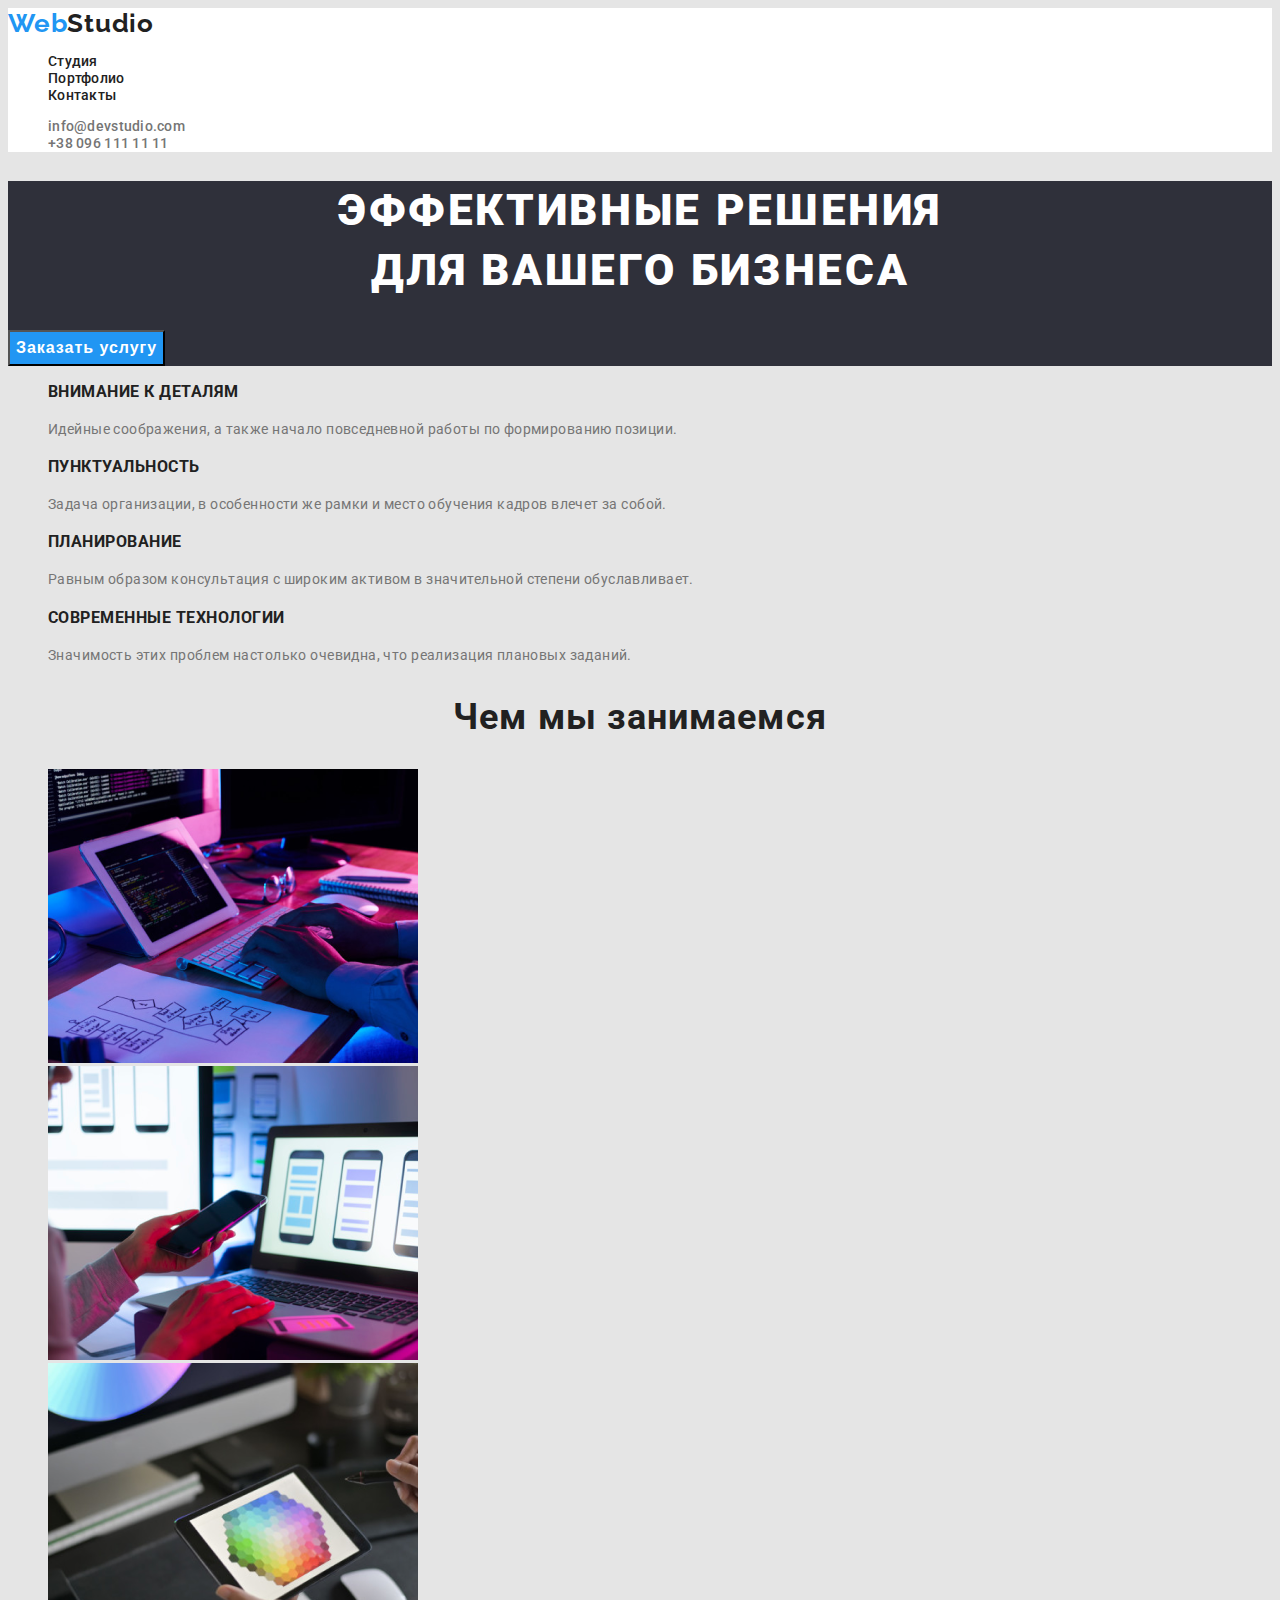
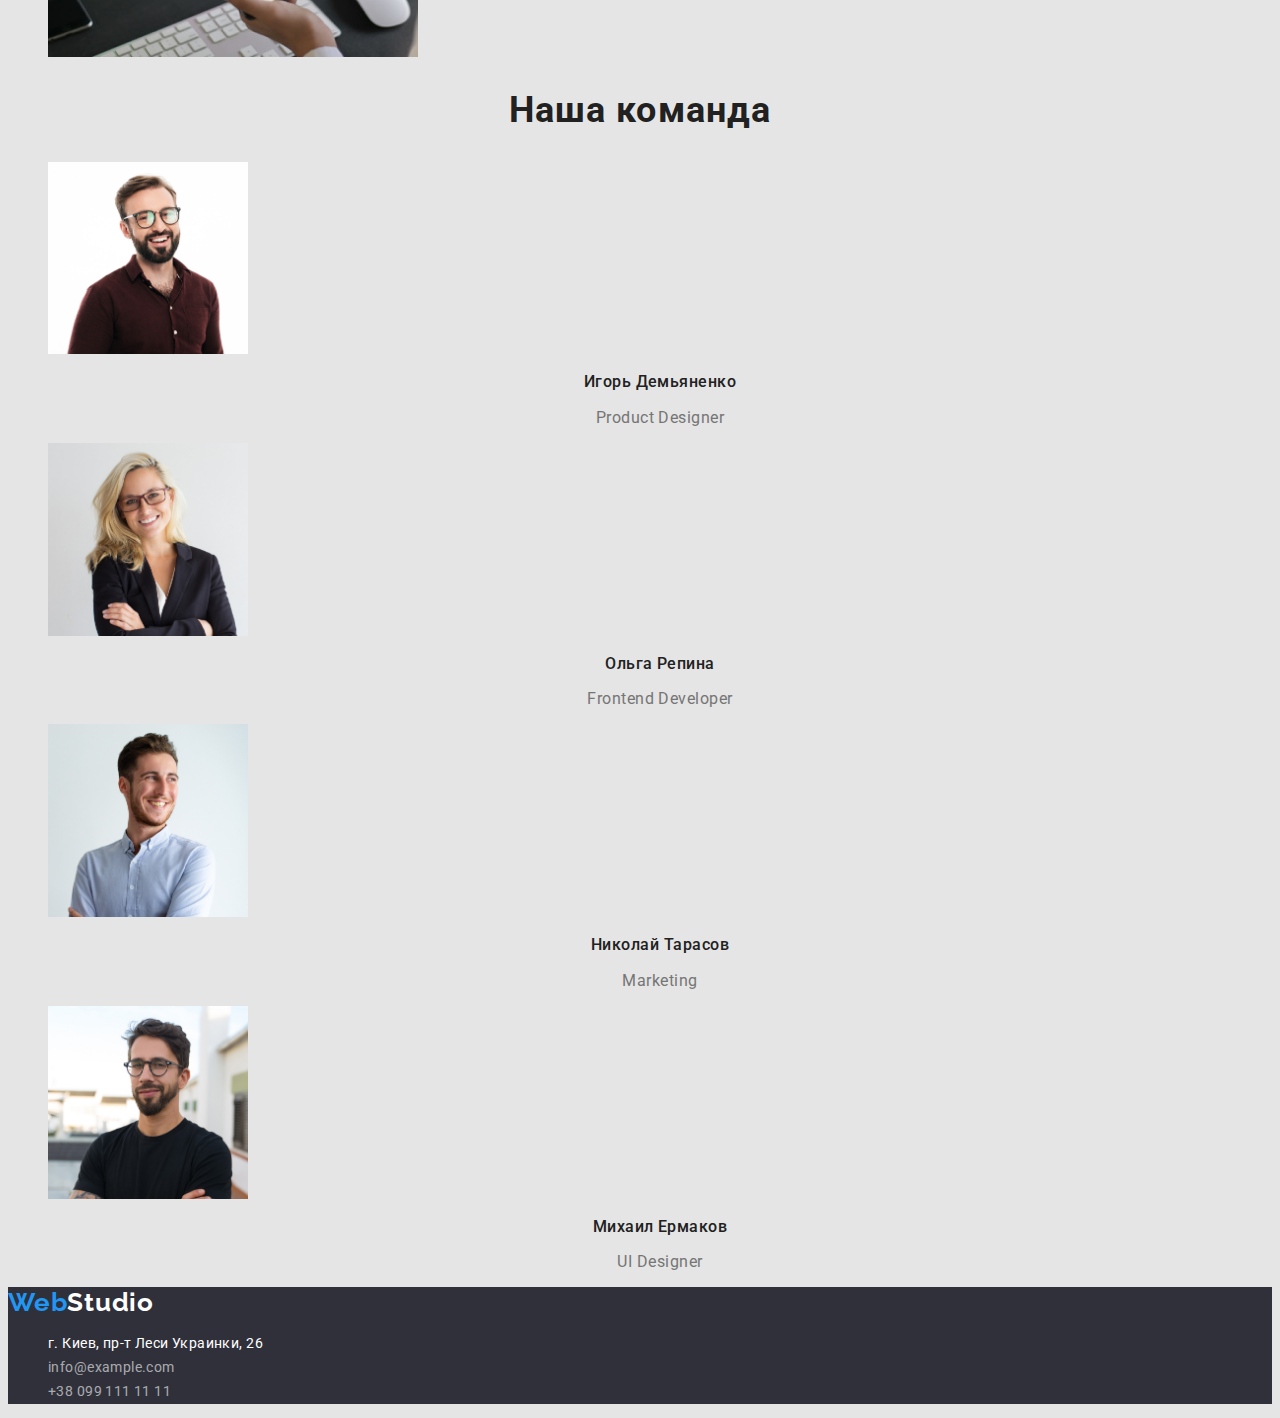
<file: index.html>
<!DOCTYPE html>
<html lang="ru">
<head>
    <meta charset="UTF-8">
    <meta http-equiv="X-UA-Compatible" content="IE=edge">
    <meta name="viewport" content="width=device-width, initial-scale=1.0">
    <title>Studio</title>
    <link rel="preconnect" href="https://fonts.googleapis.com">
    <link href="https://fonts.googleapis.com/css2?family=Raleway:wght@700&family=Roboto:wght@400;500;700;900&display=swap" rel="stylesheet">
    <link rel="preconnect" href="https://fonts.gstatic.com" crossorigin>
    <link rel="stylesheet" href="./css/styles.css">
</head>
<body>

    <!--Nav sections -->
    <header class="header">
            <nav class="header-nav">
                <a href="./index.html" class="header-logo link"><span>Web</span>Studio </a>
                    <ul class="list header-up-list">
                        <li class="header-item"><a class="header-link link" href="./index.html">Студия</a></li>
                        <li class="header-item"><a class="header-link link" href="./portfolio.html">Портфолио</a></li>
                        <li class="header-item"><a class="header-link link" href="#">Контакты</a></li>
                    </ul>
            </nav>
            <ul class="header-down-list list">
                <li class="header-item"><a class="header-mail link" href="mailto:info@example.com">info@devstudio.com</a></li>
                <li class="header-item"><a class="header-tel link" href="tel:+380991111111">+38 096 111 11 11</a></li>
            </ul>
    </header>

    <!--Main section -->
    <main class="hero">
        <!--Bisness section-->
        <section class="hero-section ">

            <h1 class="hero-title">Эффективные решения <br> для вашего бизнеса</h1>
            <button type="button" class="hero-btn">Заказать услугу</button>

         </section>

    <!--Section What are you doing-->
    <section class="section">
        <h2 class="visually-hidden">Внимание к деталям</h2>
        <ul class="details-list list">
            <li class="details-item">
                <h3 class="details-title">Внимание к деталям</h3>
                <p class="details-text">
                    Идейные соображения, а также начало повседневной работы по формированию позиции.
                </p>
            </li>
            <li class="details-item">
                <h3 class="details-title">Пунктуальность</h3>
                <p class="details-text">
                    Задача организации, в особенности же рамки и место обучения кадров влечет за собой.
                </p>
            </li>
            <li class="details-item">
                <h3 class="details-title">Планирование</h3>
                <p class="details-text">
                    Равным образом консультация с широким активом в значительной степени обуславливает.
                </p>
            </li>
            <li class="details-item">
                <h3 class="details-title">Современные технологии</h3>
                <p class="details-text">
                    Значимость этих проблем настолько очевидна, что реализация плановых заданий.
                </p>
            </li>
        </ul>
        </section>
        <section class="section">
            <h2 class="doing-title" >Чем мы занимаемся</h2>
                <ul class="doing-list list">
                    <li class="doing-item">
                        <img src="images/work_1.png" alt="work1" width="370">
                    </li>
                    <li class="doing-item">
                        <img src="images/work_2.png" alt="work2" width="370">
                    </li>
                    <li class="doing-item">
                        <img src="images/work_3.png" alt="work3" width="370">
                    </li>
                </ul>
        </section>
    <!--Team section-->
    <section class="section">
        <h2 class="team-first-title">Наша команда</h2>
        <ul class="team-list list">
            <li class="team-item">
                <img src="images/igor.jpg" alt="igor" width="200"  >
                <h3 class="team-second-title">Игорь Демьяненко</h3>
                <p class="team-text">Product Designer</p>
            </li>
            <li class="team-item">
                <img src="images/olga.jpg" alt="olga" width="200">
                <h3 class="team-second-title">Ольга Репина</h3>
                <p class="team-text">Frontend Developer</p>
            </li>
            <li class="team-item">
                <img src="images/nikolay.jpg" alt="nikolay" width="200">
                <h3 class="team-second-title">Николай Тарасов</h3>
                <p class="team-text">Marketing</p>
            </li>
            <li class="team-item">
                <img src="images/misha.jpg" alt="misha" width="200">
                <h3 class="team-second-title">Михаил Ермаков</h3>
                <p class="team-text">UI Designer</p>
            </li>
        </ul>
    </section>
    </main>

    <!--Footer section-->
<footer class="footer">
    <a href="./index.html" class="footer-logo link"><span>Web</span>Studio </a>
    <address class="footer-adress">
        <ul class="footer-list list">
            <li class="footer-item">
                <a href="#" class="footer-second-adress link">г. Киев, пр-т Леси Украинки, 26</a>  
            </li>
            <li class="footer-item">
                <a href="mailto:info@example.com" class="footer-mail link">info@example.com</a>
            </li>
            <li class="footer-item">
                <a href="tel:+380991111111" class="footer-tel link">+38 099 111 11 11</a>
            </li>
        </ul>
    </address>
</footer>

</body>
</html>
</file>
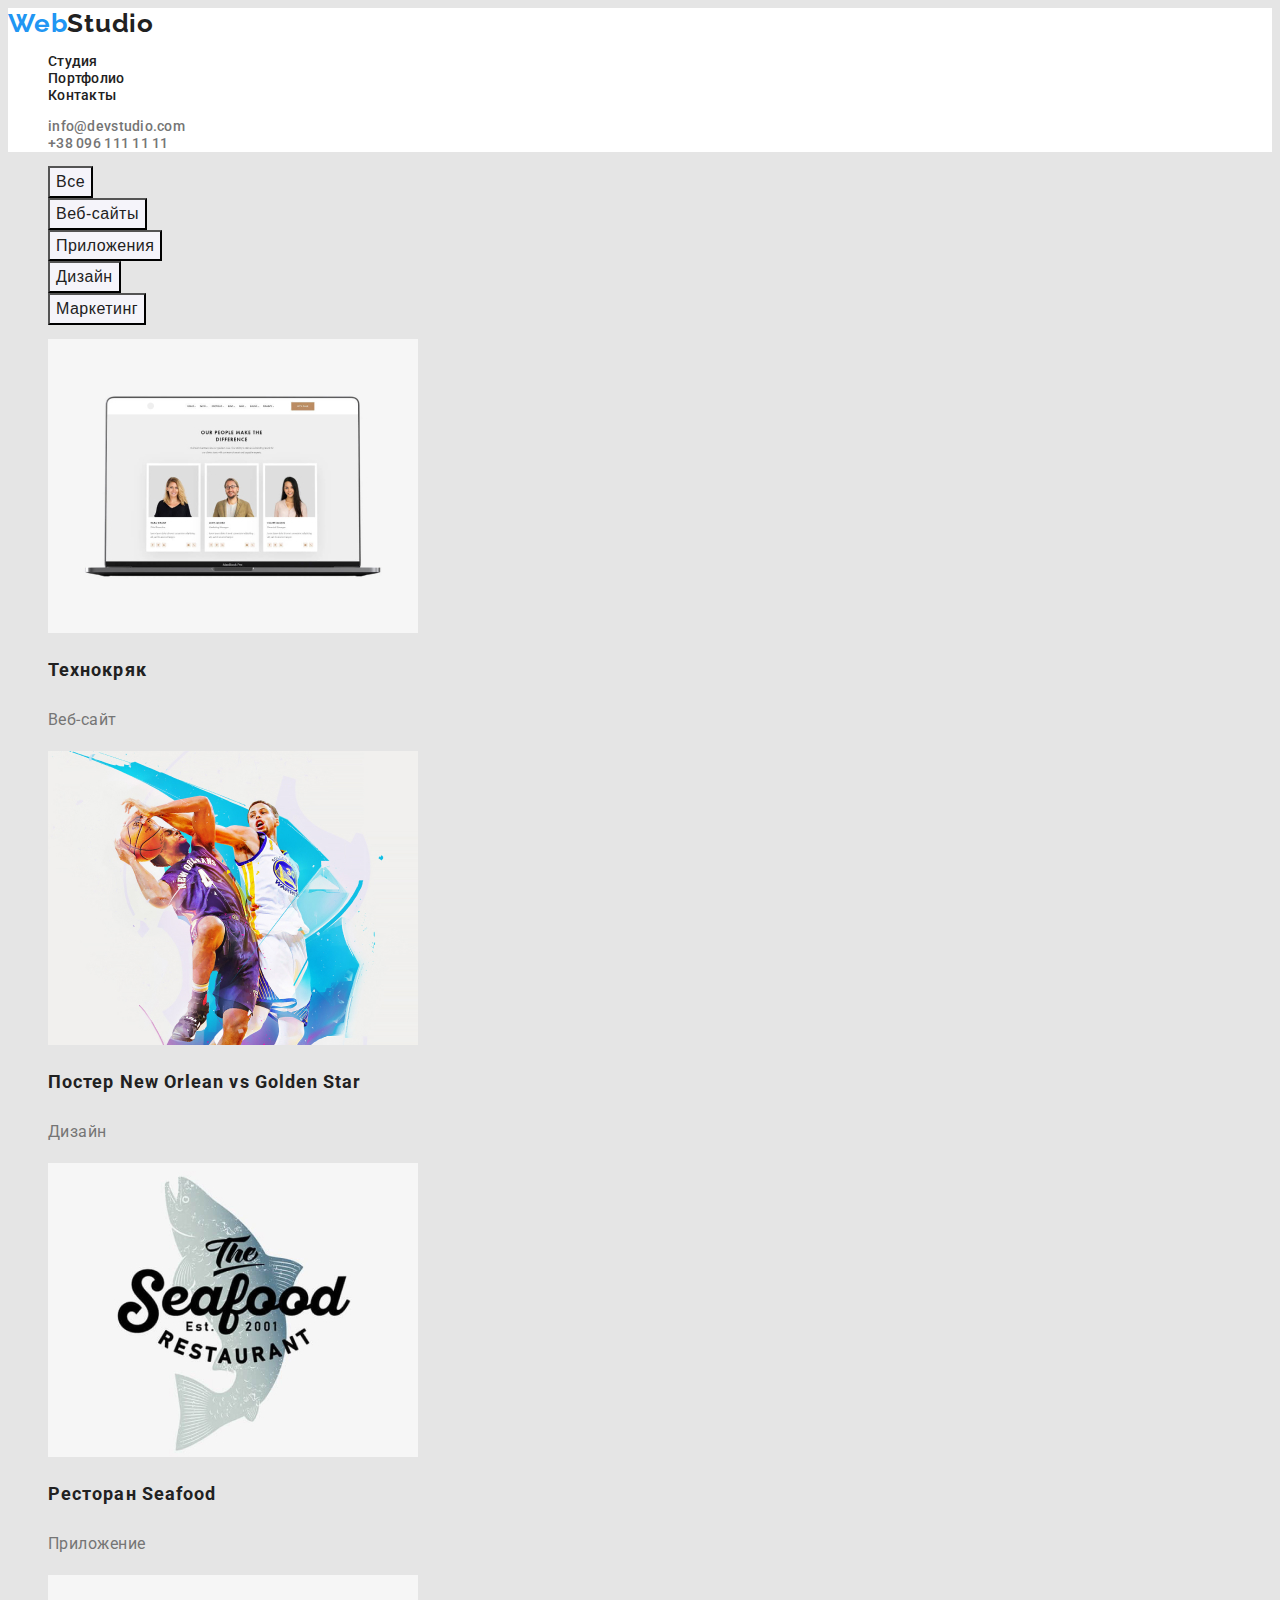
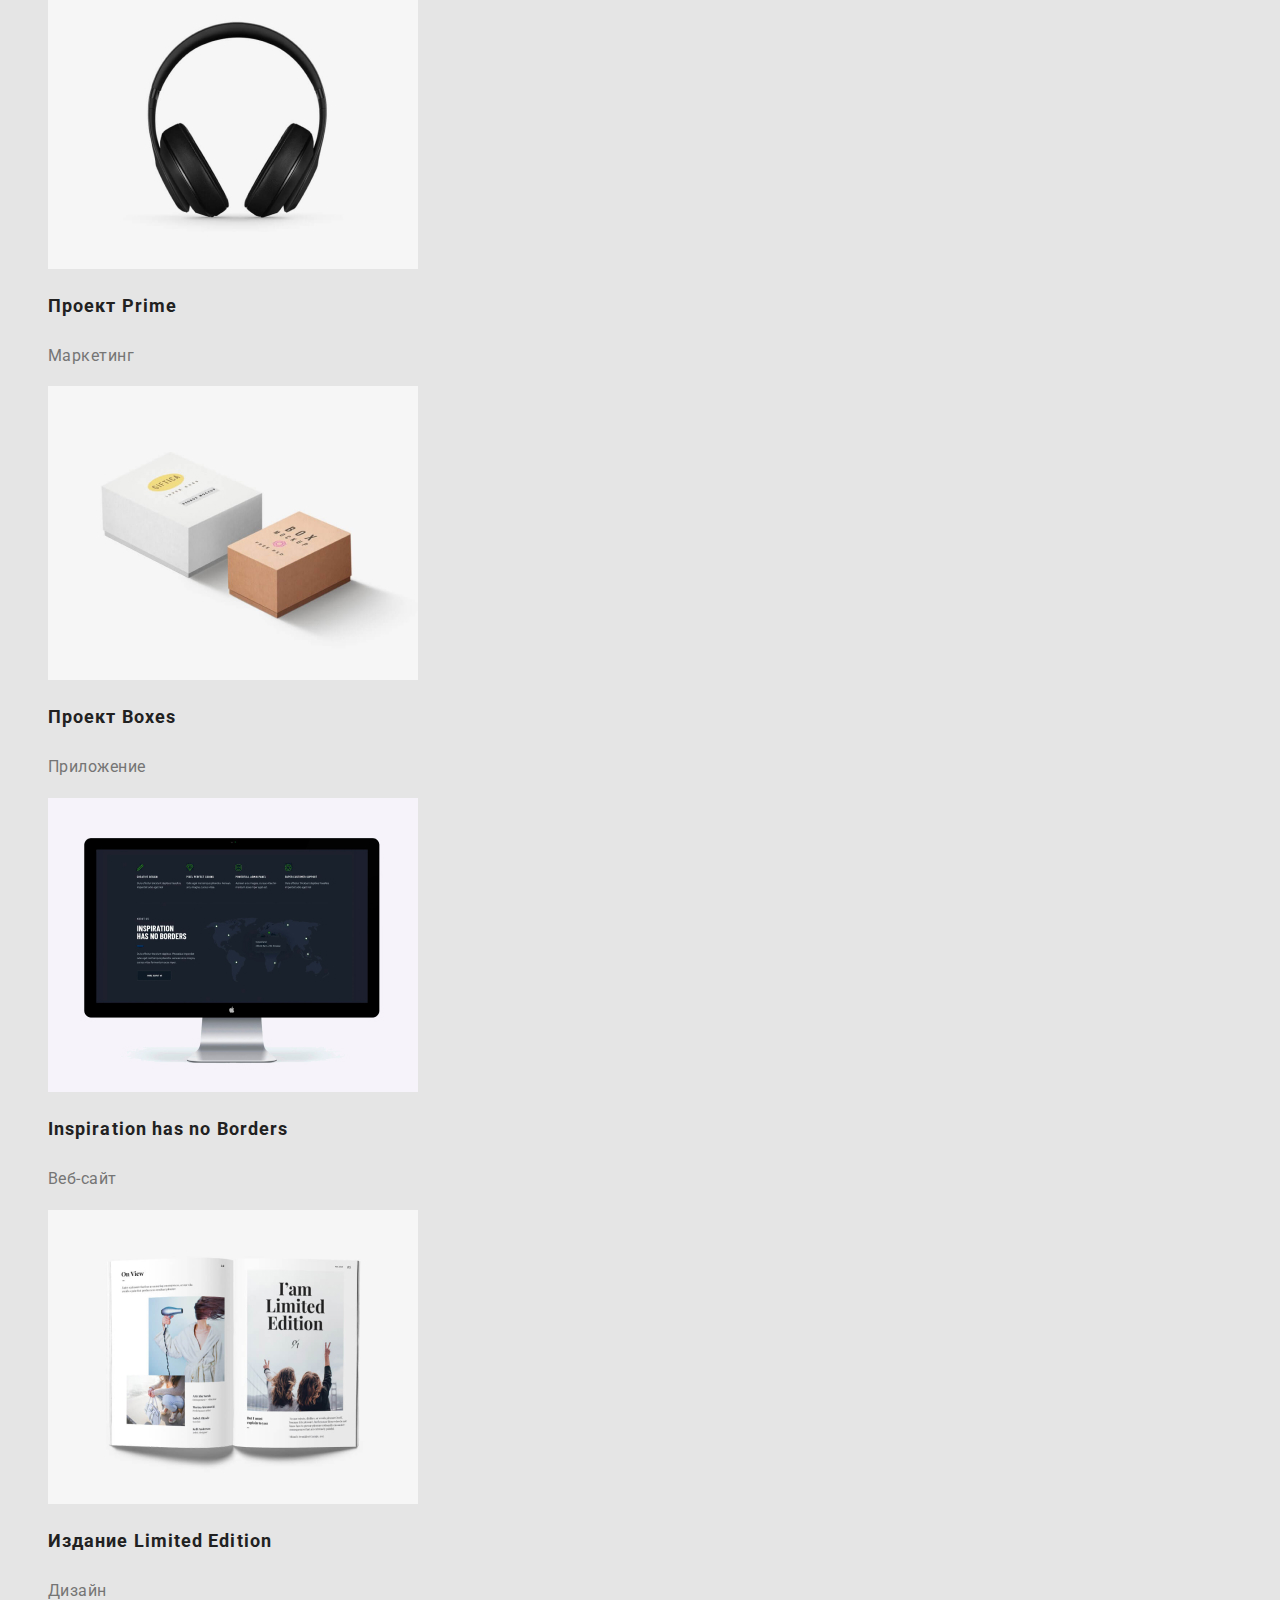
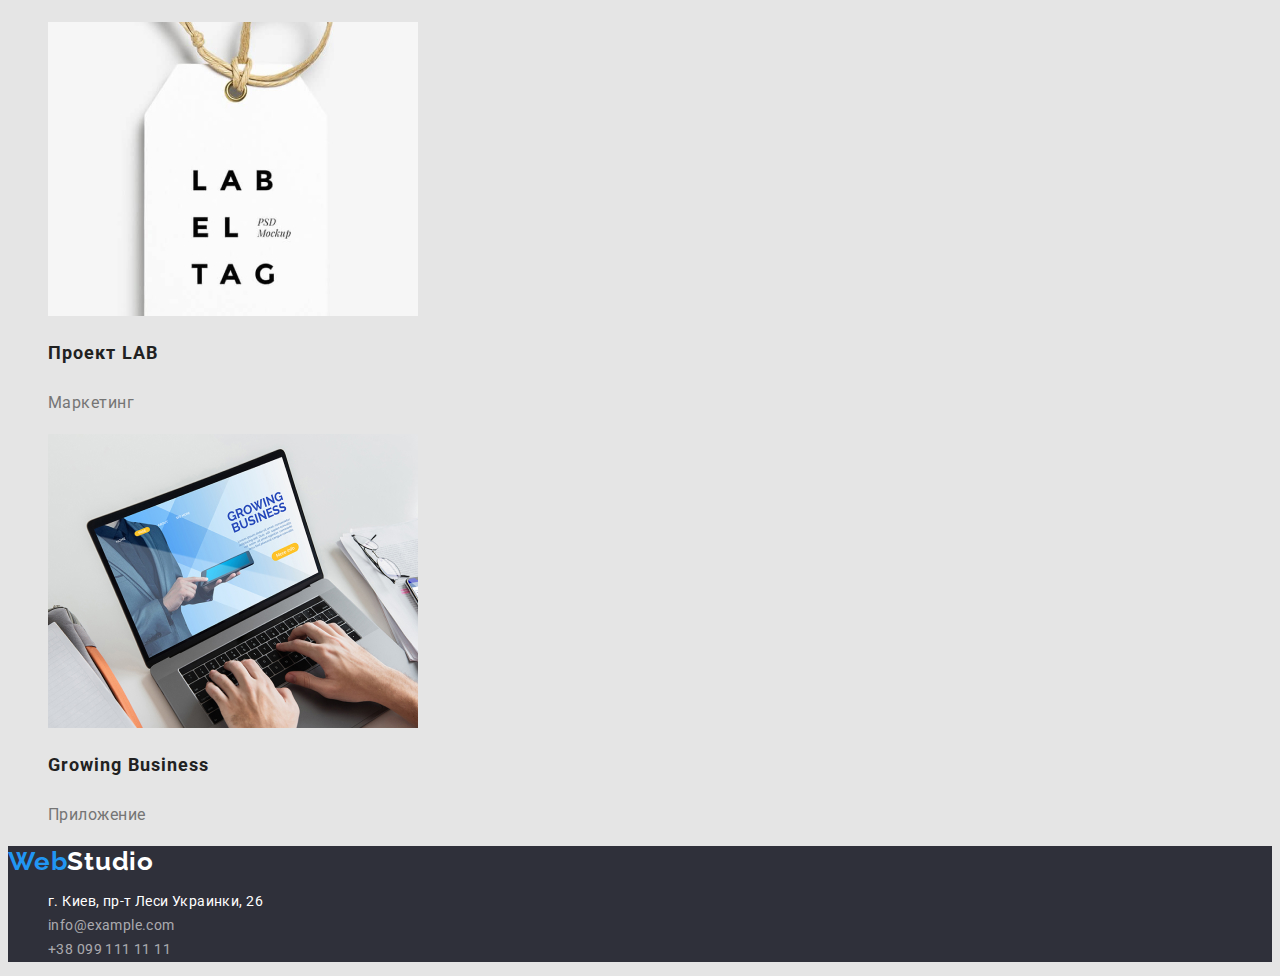
<file: portfolio.html>
<!DOCTYPE html>
<html lang="ru">
<head>
    <meta charset="UTF-8">
    <meta http-equiv="X-UA-Compatible" content="IE=edge">
    <meta name="viewport" content="width=device-width, initial-scale=1.0">
    <title>Portfolio</title>
     <link rel="preconnect" href="https://fonts.googleapis.com">
    <link href="https://fonts.googleapis.com/css2?family=Raleway:wght@700&family=Roboto:wght@400;500;700;900&display=swap" rel="stylesheet">
    <link rel="preconnect" href="https://fonts.gstatic.com" crossorigin>
    <link rel="stylesheet" href="./css/styles.css">
</head>
<body>
    
     <!--Nav sections -->
    <header class="header">
            <nav class="header-nav">
                <a href="./index.html" class="header-logo link"><span>Web</span>Studio </a>
                    <ul class="list header-up-list">
                        <li class="header-item"><a class="header-link link" href="./index.html">Студия</a></li>
                        <li class="header-item"><a class="header-link link" href="./portfolio.html">Портфолио</a></li>
                        <li class="header-item"><a class="header-link link" href="#">Контакты</a></li>
                    </ul>
            </nav>
            <ul class="header-down-list list">
                <li class="header-item"><a class="header-mail link" href="mailto:info@example.com">info@devstudio.com</a></li>
                <li class="header-item"><a class="header-tel link" href="tel:+380991111111">+38 096 111 11 11</a></li>
            </ul>
    </header>

     <!--Gallery section-->
    <main>
        <section class="section">
            <h1 class="visually-hidden">Gallery</h1>
               <ul class="gallery-btn-list list">
                    <li class="gallery-btn-item">
                        <button type="button" class="gallery-btn">Все</button>
                    </li>
                    <li class="gallery-btn-item">
                        <button type="button" class="gallery-btn">Веб-сайты</button>
                    </li>
                    <li class="gallery-btn-item">
                        <button type="button" class="gallery-btn">Приложения</button>
                    </li>
                    <li class="gallery-btn-item">
                        <button type="button" class="gallery-btn">Дизайн</button>
                    </li>
                    <li class="gallery-btn-item">
                        <button type="button" class="gallery-btn">Маркетинг</button>
                    </li>
                </ul>
                <ul class="gallery-list list">
                    <li  class="gallery-item">
                        <img src="./images/tehno.jpg" alt="" width="370">
                        <h2 class="gallery-title">Технокряк</h2>
                        <p class="gallery-text">Веб-сайт</p>
                    </li>
                    <li  class="gallery-item">
                        <img src="./images/poster.jpg" alt="" width="370">
                        <h2 class="gallery-title">Постер New Orlean vs Golden Star</h2>
                        <p class="gallery-text">Дизайн</p>
                    </li>
                    <li  class="gallery-item">
                        <img src="./images/seafood.jpg" alt="" width="370">
                        <h2 class="gallery-title">Ресторан Seafood</h2>
                        <p class="gallery-text">Приложение</p>
                    </li>
                    <li  class="gallery-item">
                        <img src="./images/proect_prime.jpg" alt="" width="370">
                        <h2 class="gallery-title">Проект Prime</h2>
                        <p class="gallery-text">Маркетинг</p>
                    </li>
                    <li  class="gallery-item">
                        <img src="./images/proect_boxes.jpg" alt="" width="370">
                        <h2 class="gallery-title">Проект Boxes</h2>
                        <p class="gallery-text">Приложение</p>
                    </li>
                    <li  class="gallery-item">
                        <img src="./images/display.jpg" alt="" width="370">
                        <h2 class="gallery-title">Inspiration has no Borders</h2>
                        <p class="gallery-text">Веб-сайт</p>
                    </li>
                    <li  class="gallery-item">
                        <img src="./images/newspaper.jpg" alt="" width="370">
                        <h2 class="gallery-title">Издание Limited Edition</h2>
                        <p class="gallery-text">Дизайн</p>
                    </li>
                        <li class="gallery-item">
                        <img src="./images/lab.jpg" alt="" width="370">
                        <h2 class="gallery-title">Проект LAB</h2>
                        <p class="gallery-text">Маркетинг</p>
                    </li>
                    <li  class="gallery-item">
                        <img src="./images/notebook.jpg" alt="" width="370">
                        <h2 class="gallery-title">Growing Business</h2>
                        <p class="gallery-text">Приложение</p>
                    </li>
                </ul>
       </section>
    </main>
    
    <!--Footer section-->
<footer class="footer">
    <a href="./index.html" class="footer-logo link"><span>Web</span>Studio </a>
    <address class="footer-adress">
        <ul class="footer-list list">
            <li class="footer-item">
                <a href="#" class="footer-second-adress link">г. Киев, пр-т Леси Украинки, 26</a>  
            </li>
            <li class="footer-item">
                <a href="mailto:info@example.com" class="footer-mail link">info@example.com</a>
            </li>
            <li class="footer-item">
                <a href="tel:+380991111111" class="footer-tel link">+38 099 111 11 11</a>
            </li>
        </ul>
    </address>
</footer>



</body>
</html>
</file>
<file: css/styles.css>
:root {
    --main-text-color: #757575;/*основной цвет текста на сайте*/
    --primary-first-text-color:#FFFFFF;/*второй цвет текста на сайте*/
    --primary-second-text-color:#212121;/*третий цвет текста на сайте*/
    --accent-color:#2196F3;/*акцент цвета*/
    --main-background-color:#E5E5E5;/*главный цвет-заливки сайта*/
    --primary-background-color:#2F303A;/*цвет заливки для fouter и hero*/
    --primary-nav-background-color:#FFFFFF; /*цвет заливки навигации*/
    --main-btn-background: #2196F3;/*заливка кнопки*/
    --foter-mail-color:rgba(255, 255, 255, 0.6);/*цвет мейла и телефона в футоре*/
    
}

body {
    font-family: Roboto, sans-serif;
    font-size: 14px;
    background: var(--main-background-color) ;
    color: var(--main-text-color);
}
/*убирает точки в списке*/
.list {
    list-style: none;
}
/*убирает подчеркивания в ссылках*/
.link {
    text-decoration: none;
}
/*скрывает не нужные заголовки*/
.visually-hidden {
    position: absolute;
    white-space: nowrap;
    width: 1px;
    height: 1px;
    overflow: hidden;
    border: 0;
    padding: 0;
    clip: rect(0 0 0 0);
    clip-path: inset(50%);
    margin: -1px;
}


/*-------------HEADER-------------- */

.header {
    background-color:var(--primary-nav-background-color);
}
.header-link {
    font-weight: 500;
    line-height: 1.14;
    letter-spacing: 0.02em;
    color: var(--primary-second-text-color);
}

.header-link:hover,
.header-link:focus,
.header-tel:hover,
.header-tel:focus,
.header-mail:hover,
.header-mail:focus {
    color: var(--accent-color);
}

.header-logo {
    font-family: Raleway, sans-serif;
    font-weight: 700;
    font-size: 26px;
    line-height: 1.19;
    letter-spacing: 0.03em;
    color:var(--primary-second-text-color);
}

.header-logo > span {
    color: var(--accent-color);
}

.header-tel,
.header-mail {
    font-weight: 500;
    line-height: 1.14;
    letter-spacing: 0.02em;
    color: var(--main-text-color);
}

/*---------------HERO-----------------*/

.hero-section {
    background-color:var(--primary-background-color);
}

.hero-title {
    font-weight: 900;
    font-size: 44px;
    line-height: 1.36;
    text-align: center;
    letter-spacing: 0.06em;
    text-transform: uppercase;
    color:var(--primary-first-text-color);
}

.hero-btn {
    font-weight:700;
    font-size: 16px;
    line-height: 1.87;
    letter-spacing: 0.06em;
    color: var(--primary-first-text-color);
    background-color: var(--main-btn-background);
}

/*---------------------DETAILS SECTION-------------------*/

.details-title {
    font-weight: 700;
    line-height: 1.14;
    letter-spacing: 0.03em;
    text-transform: uppercase;
    color:var(--primary-second-text-color);
}

.details-text {
    font-weight: 400;
    line-height: 1.71;
    letter-spacing: 0.03em;
}

/*---------------------DOING SECTION-------------------*/

.doing-title {
    font-weight: 700;
    font-size: 36px;
    line-height: 1.16;
    text-align: center;
    letter-spacing: 0.03em;
    color:var(--primary-second-text-color);
}

/*---------------TEAM SECTION-------------*/

.team-first-title {
    font-weight: 700;
    font-size: 36px;
    line-height: 1.16;
    text-align: center;
    letter-spacing: 0.03em;
    color:var(--primary-second-text-color);
}

.team-second-title {
    font-weight: 500;
    font-size: 16px;
    line-height: 1.18;
    text-align: center;
    letter-spacing: 0.03em;

    color: var(--primary-second-text-color);
}

.team-text {
    font-weight: 400;
    font-size: 16px;
    line-height: 19px;
    text-align: center;
    letter-spacing: 0.03em;
}

/*------------------------FOUTER--------------------*/

.footer {
    background-color:var(--primary-background-color);
}

.footer-logo {
     font-family: Raleway, sans-serif;
     font-weight: 700;
     font-size: 26px;
     line-height: 1.19;
     letter-spacing: 0.03em;
     color:var(--primary-first-text-color);
}

.footer-logo > span {
       color: var(--accent-color);
}

.footer-adress {
    font-style: normal;
}

.footer-second-adress {
    font-style: normal;
    font-weight: 400;
    line-height: 1.71;
    letter-spacing: 0.03em;
    color:var(--primary-first-text-color);
}

.footer-mail,
 .footer-tel {
    font-weight: 400;
    line-height: 1.71;
    letter-spacing: 0.03em;
    color: var(--foter-mail-color);
}

/********************************************************************************************/
/*-------------------------PORTFOLIO-----------------------*/

/*----------------------------------GALLERY----------------------------------------*/

 .gallery-btn {
     font-weight: 500;
     font-size: 16px;
     line-height: 1.62;
     text-align: center;
     letter-spacing: 0.03em;
     color: var(--primary-second-text-color);
     background: #F5F4FA;
 }

 .gallery-btn:hover,
 .gallery-btn:focus {
     color: var(--primary-first-text-color);
     background:var(--accent-color);
    
 }

 .gallery-title {
     font-weight: 700;
     font-size: 18px;
     line-height: 2.11;
     letter-spacing: 0.06em;
     color: var(--primary-second-text-color);
 }

 .gallery-text {
     font-weight: 400;
     font-size: 16px;
     line-height: 1.87;
     letter-spacing: 0.03em;
 }
</file>
